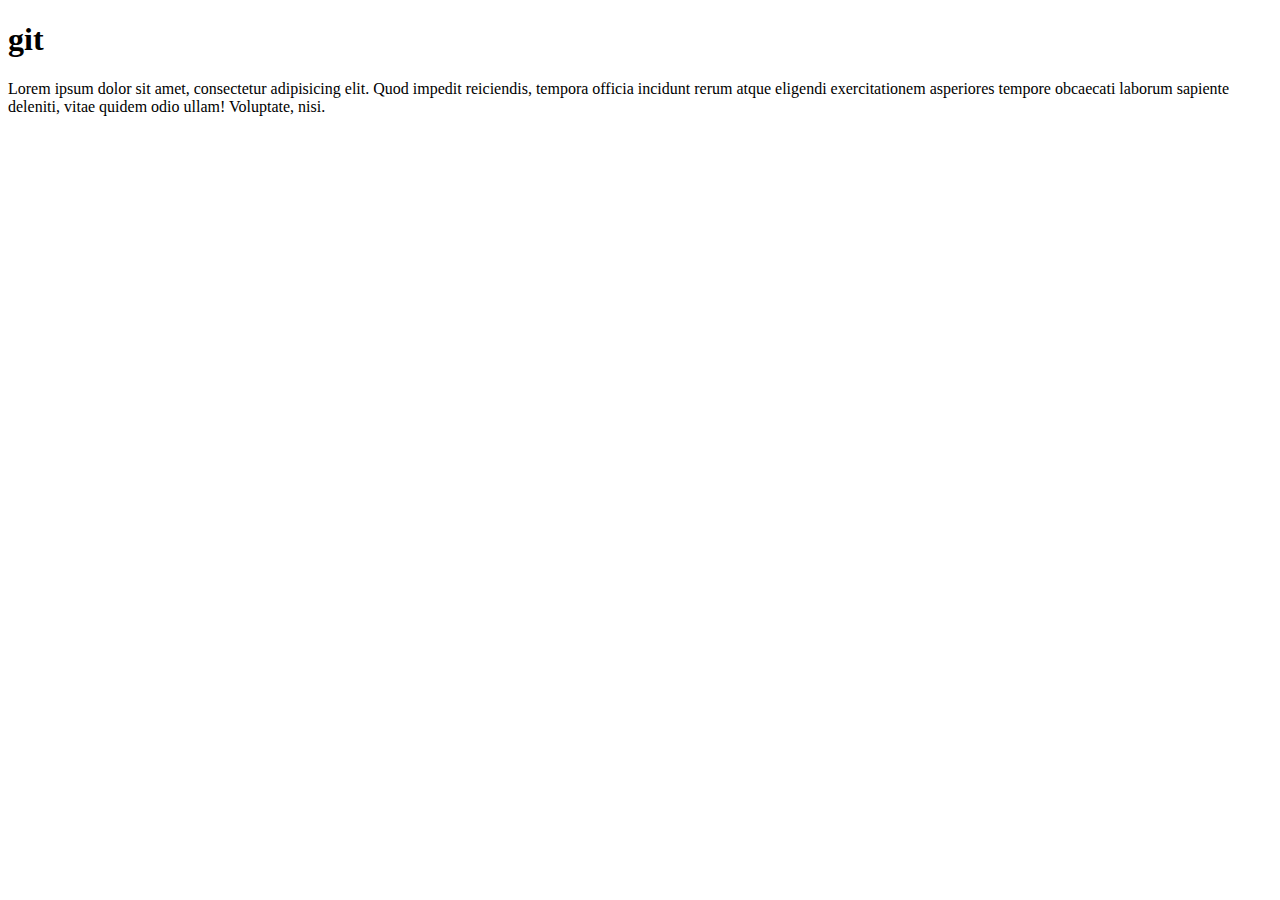
<file: index.html>
<!DOCTYPE html>
<html lang="pt-br">
<head>
    <meta charset="UTF-8">
    <meta http-equiv="X-UA-Compatible" content="IE=edge">
    <meta name="viewport" content="width=device-width, initial-scale=1.0">
    <title>aulas</title>
</head>
<body>
    <h1>git</h1>
    <p>Lorem ipsum dolor sit amet, consectetur adipisicing elit. Quod impedit reiciendis, tempora officia incidunt rerum atque eligendi exercitationem asperiores tempore obcaecati laborum sapiente deleniti, vitae quidem odio ullam! Voluptate, nisi.</p>
</body>
</html>
</file>
